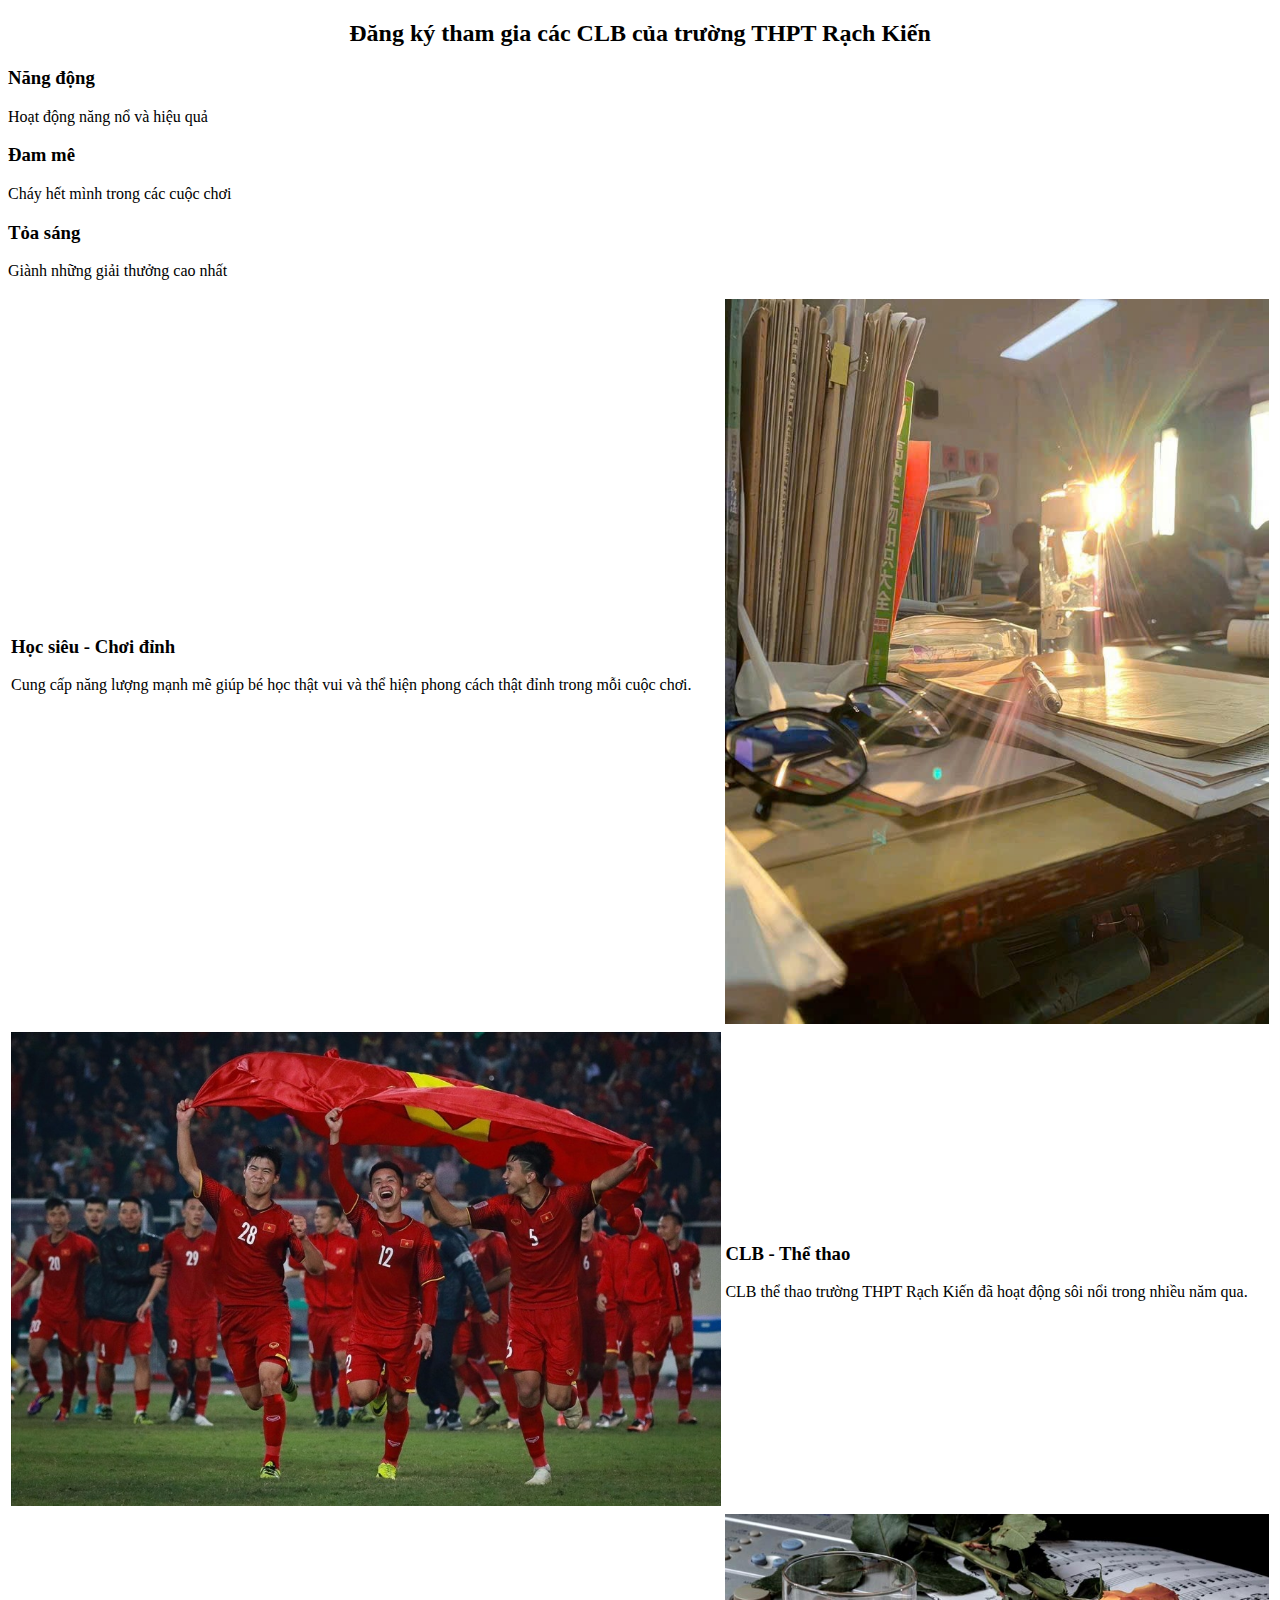
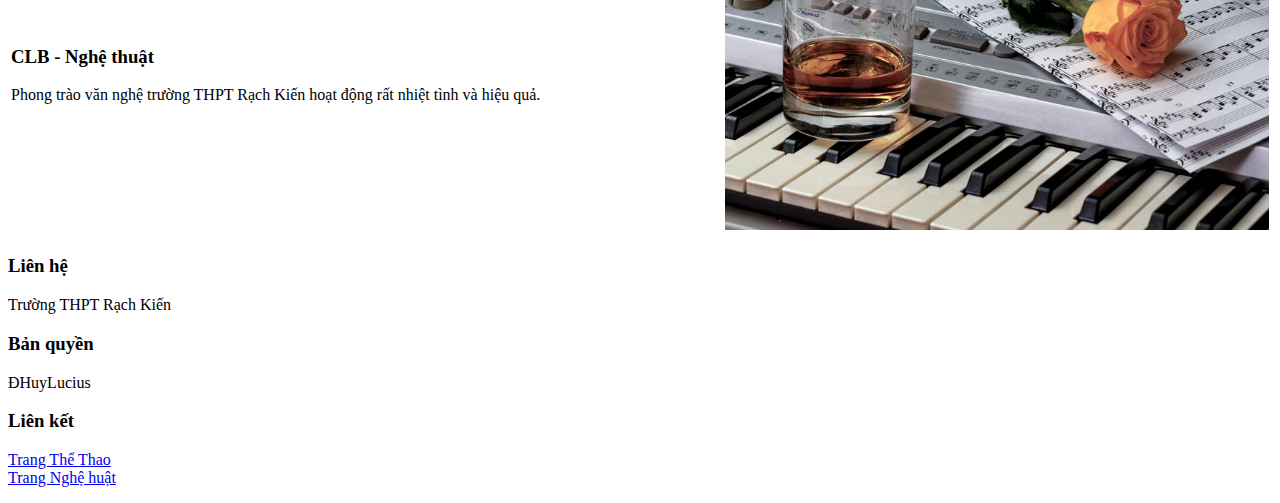
<file: index.html>
<!DOCTYPE html>
<html>
    <head>
        <meta charset="utf-8">
        <title>Trang chủ</title>
        <link href="styles.css" rel="stylesheet" type="text/css">
    </head>

    <body>
        <div class="banner">

            <div style="text-align: center;">
            
                <h2><b>Đăng ký tham gia các CLB của trường THPT Rạch Kiến</b></h2>
            </div>
        </div>
        <div class="slogan">
            <div class="row">
                <div class="block_3">
                    <h3>Năng động</h3>
                    <p class="text-content">Hoạt động năng nổ và hiệu quả</p>
                </div>
                <div class="block_3">
                    <h3>Đam mê</h3>
                    <p class="text-content">Cháy hết mình trong các cuộc chơi</p>
                </div>
                <div class="block_3">
                    <h3>Tỏa sáng</h3>
                    <p class="text-content">Giành những giải thưởng cao nhất</p>
                </div>
            </div>
        </div>
        <div class="content">
            <table>
                <tr>
                    <td>
                        <h3>Học siêu - Chơi đỉnh</h3>
                        <p>
                            Cung cấp năng lượng mạnh mẽ giúp bé học thật vui và thể hiện phong cách thật đỉnh trong mỗi cuộc chơi.
                        </p>
                    </td>
                    <td>
                        <img src="hoctap.png" width="100%">
                    </td>
                </tr>
                <tr>
                    <td>
                        <img src="thethao1.png" width="100%">
                    </td>
                    <td>
                        <h3>CLB - Thể thao</h3>
                        <p>
                            CLB thể thao trường THPT Rạch Kiến đã hoạt động sôi nổi trong nhiều năm qua.
                        </p>
                    </td>
                </tr>
                <tr>
                    <td>
                        <h3>CLB - Nghệ thuật</h3>
                        <p>
                            Phong trào văn nghệ trường THPT Rạch Kiến hoạt động rất nhiệt tình và hiệu quả.
                        </p>
                    </td>
                    <td>
                        <img src="nghethuat1.png" width="100%">
                    </td>
                </tr>
            </table>
        </div>
        <div class="footer">
            <div class="row">
                <div class="block_3">
                    <h3>Liên hệ</h3>
                    <p>
                         Trường THPT Rạch Kiến
                    </p>
                </div>
                <div class="block_3">
                    <h3>Bản quyền</h3>
                    <p>
                         ĐHuyLucius
                    </p>
                </div>
                <div class="block_3">
                    <h3>Liên kết</h3>
                    <p>
                        <a href="thethao.html">Trang Thể Thao</a><br/>
                        <a href="nghethuat.html">Trang Nghệ huật</a>
                    </p>
                </div>
            </div>
        </div>
    </body>
</html>
</file>
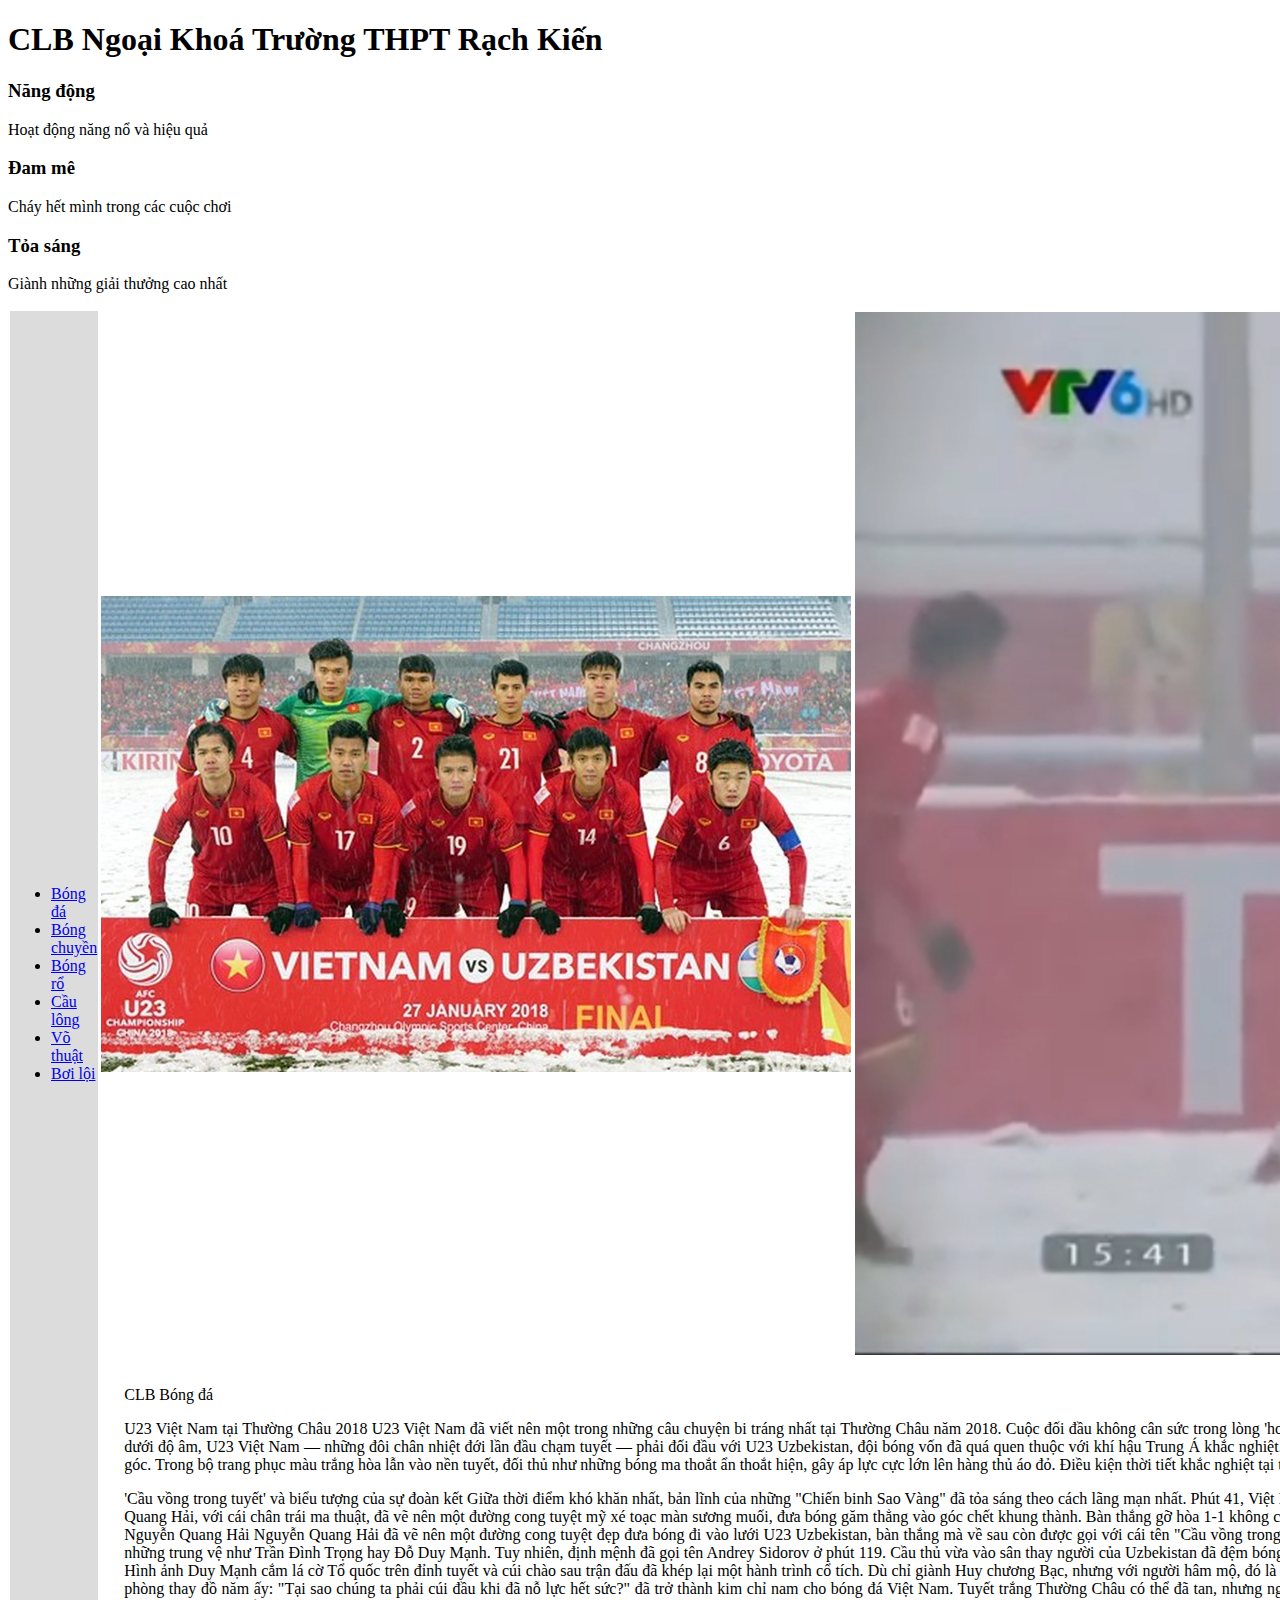
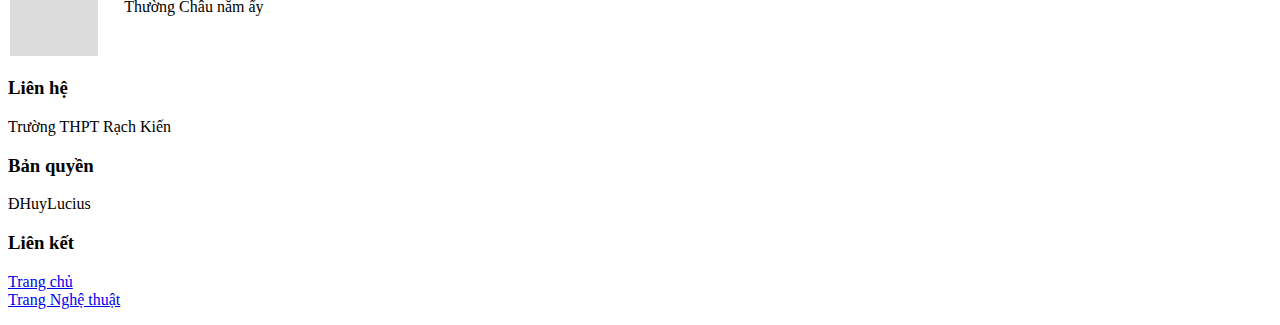
<file: thethao.html>
<!DOCTYPE html>
<html>
    <head>
        <meta charset="utf-8">
        <title>Thể thao</title>
        <link href="styles.css" rel="stylesheet" type="text/css">
    </head>

    <body>
        <div class="banner">
            <h1>CLB Ngoại Khoá Trường THPT Rạch Kiến</h1>            
        </div>
        <div class="slogan">
            <div class="row">
                <div class="block_3">
                    <h3>Năng động</h3>
                    <p class="text-content">Hoạt động năng nổ và hiệu quả</p>
                </div>
                <div class="block_3">
                    <h3>Đam mê</h3>
                    <p class="text-content">Cháy hết mình trong các cuộc chơi</p>
                </div>
                <div class="block_3">
                    <h3>Tỏa sáng</h3>
                    <p class="text-content">Giành những giải thưởng cao nhất</p>
                </div>
            </div>
        </div>
        <table width="100%">
            <tr>
                <td rowspan="2" style="background-color: gainsboro">
                    <ul>
                      <li><a href="#bongda" class="menu">Bóng đá</a></li>
                      <li><a href="#bongchuyen" class="menu">Bóng chuyền</a></li>
                      <li><a href="#bongro" class="menu">Bóng rổ</a></li>
                      <li><a href="#caulong" class="menu">Cầu lông</a></li>
                      <li><a href="#vothuat" class="menu">Võ thuật</a></li>
                      <li><a href="#boiloi" class="menu">Bơi lội</a></li>
                   </ul>
               </td>
               <td width="40%"><img src="thethao2.png" class="img"></td>
               <td width="40%"><img src="thethao3.png" class="img"></td>
           </tr>
           <tr>
               <td colspan="2" style="text-align: justify; padding: 1.5em;">
                   <h2">CLB Bóng đá</h2>
                        
                   <p>U23 Việt Nam tại Thường Châu 2018
U23 Việt Nam đã viết nên một trong những câu chuyện bi tráng nhất tại Thường Châu năm 2018.
Cuộc đối đầu không cân sức trong lòng 'hoang mạc băng giá'
Ngày 27/01/2018, sân vận động Thường Châu hiện ra như một hoang mạc trắng xóa. Tuyết rơi dày đặc với mật độ kỷ lục, che lấp các vạch vôi và làm giảm tầm nhìn nghiêm trọng. Trong điều kiện nhiệt độ dưới độ âm, U23 Việt Nam — những đôi chân nhiệt đới lần đầu chạm tuyết — phải đối đầu với U23 Uzbekistan, đội bóng vốn đã quá quen thuộc với khí hậu Trung Á khắc nghiệt.
Trận chung kết bắt đầu không phải bằng những đường bóng mượt mà, mà bằng sự tra tấn thể lực và ý chí. Ngay phút thứ 8, Uzbekistan đã tận dụng lợi thế hình thể và điều kiện mặt sân trơn trượt để mở tỷ số từ một quả phạt góc. Trong bộ trang phục màu trắng hòa lẫn vào nền tuyết, đối thủ như những bóng ma thoắt ẩn thoắt hiện, gây áp lực cực lớn lên hàng thủ áo đỏ.
Điều kiện thời tiết khắc nghiệt tại trận chung kết Thường Châu
Trận chung kết tại Thường Châu diễn ra trong điều kiện thời tiết trắng xóa.</p>
'Cầu vồng trong tuyết' và biểu tượng của sự đoàn kết
Giữa thời điểm khó khăn nhất, bản lĩnh của những "Chiến binh Sao Vàng" đã tỏa sáng theo cách lãng mạn nhất. Phút 41, Việt Nam được hưởng quả phạt sát vòng cấm. Hình ảnh Lương Xuân Trường và Vũ Văn Thanh quỳ xuống, dùng đôi tay trần gạt tuyết để dọn chỗ cho đồng đội đặt bóng đã trở thành biểu tượng bất tử về tinh thần đồng đội.
Nguyễn Quang Hải, với cái chân trái ma thuật, đã vẽ nên một đường cong tuyệt mỹ xé toạc màn sương muối, đưa bóng găm thẳng vào góc chết khung thành. Bàn thắng gỡ hòa 1-1 không chỉ là một kiệt tác kỹ thuật mà còn sưởi ấm hàng triệu trái tim đang nín thở dõi theo từ quê nhà. Khoảnh khắc ấy, khái niệm về nghịch cảnh dường như bị xóa nhòa trước ý chí của con người.
Bàn thắng cầu vồng trong tuyết của Nguyễn Quang Hải
Nguyễn Quang Hải đã vẽ nên một đường cong tuyệt đẹp đưa bóng đi vào lưới U23 Uzbekistan, bàn thắng mà về sau còn được gọi với cái tên "Cầu vồng trong tuyết".
Nốt trầm nghiệt ngã và di sản bất tử của thế hệ vàng
Trận đấu kéo dài sang hiệp phụ trong sự căng thẳng tột độ. U23 Việt Nam đã phòng ngự kiên cường, với sự xuất sắc của thủ thành Bùi Tiến Dũng và sự lăn xả của những trung vệ như Trần Đình Trọng hay Đỗ Duy Mạnh. Tuy nhiên, định mệnh đã gọi tên Andrey Sidorov ở phút 119. Cầu thủ vừa vào sân thay người của Uzbekistan đã đệm bóng cận thành sau một quả phạt góc, ấn định tỷ số 2-1.
Nỗ lực của U23 Việt Nam trong hiệp phụ
Các cầu thủ Việt Nam đã nỗ lực hết mình để đưa trận đấu vào hiệp phụ.
Thất bại ở ngưỡng cửa thiên đường mang màu sắc bi tráng. Hình ảnh Duy Mạnh cắm lá cờ Tổ quốc trên đỉnh tuyết và cúi chào sau trận đấu đã khép lại một hành trình cổ tích. Dù chỉ giành Huy chương Bạc, nhưng với người hâm mộ, đó là tấm huy chương quý giá hơn vàng. Nó đánh dấu sự trỗi dậy của một thế hệ mới, mở ra kỷ nguyên rực rỡ với chức vô địch AFF Cup 2018 và việc lọt vào vòng loại cuối World Cup 2022.
Câu nói của HLV Park Hang-seo trong phòng thay đồ năm ấy: "Tại sao chúng ta phải cúi đầu khi đã nỗ lực hết sức?" đã trở thành kim chỉ nam cho bóng đá Việt Nam. Tuyết trắng Thường Châu có thể đã tan, nhưng ngọn lửa tinh thần từ giải đấu năm ấy vẫn luôn là bệ phóng cho niềm tin vươn tầm châu lục.    
HLV Park Hang-seo và các học trò
Thầy trò HLV Park Hang-seo dù thua trận nhưng đã để lại những hình ảnh vô cùng đáng nhớ tại Thường Châu năm ấy
                    </p>
                </td>
            </tr>
        </table>                      
        <div class="footer">
            <div class="row">
                <div class="block_3">
                    <h3>Liên hệ</h3>
                    <p>
                        Trường THPT Rạch Kiến
                    </p>
                </div>
                <div class="block_3">
                    <h3>Bản quyền</h3>
                    <p>ĐHuyLucius</p>  
                </div>
                <div class="block_3">
                    <h3>Liên kết</h3>
                    <p>
                        <a href="index.html">Trang chủ</a><br/>
                        <a href="nghethuat.html">Trang Nghệ thuật</a>
                    </p>
                </div>
            </div>
        </div>
    </body>
</html>
</file>
<file: styles.css>

</file>
